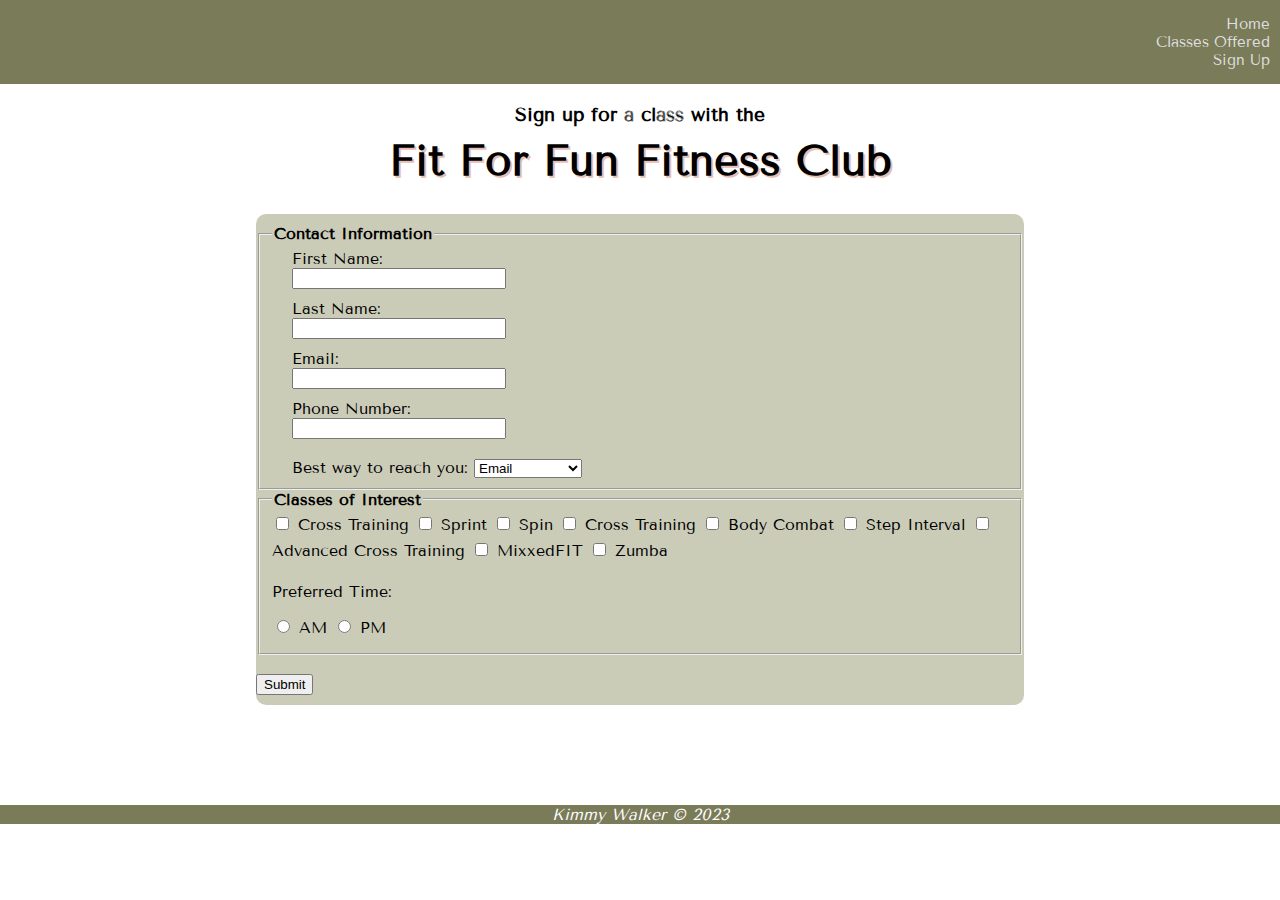
<file: info.html>
<!DOCTYPE html>
<html lang="en">

<head>
    <meta charset="UTF-8">
    <meta name="viewport" content="width=device-width, initial-scale=1.0">
    <title>Classes Offered</title>
    <link rel="stylesheet" href="styles.css">
    <link href="https://fonts.googleapis.com/css2?family=Tenor+Sans&display=swap" rel="stylesheet">
    <!-- Kimmy Walker, Fit for Fun Fitness Club, June 25, 2023 -->
</head>

<body>
    <nav>
        <ul>
            <li><a href="index.html">Home</a></li>
            <li><a href="classes.html">Classes Offered</a></li>
            <li><a href="info.html">Sign Up</a></li>
        </ul>
    </nav>
    <h3>Sign up for a class with the</h3>
    <h1>Fit For Fun Fitness Club</h1>
    <form method="get" action="thankyou-2.html">
        <div id="formdiv">
            <fieldset>
                <legend>Contact Information</legend>
                <label for="fname" class="label">First Name:</label>
                <input type="text" name="fname" id="fname" class="coninfo" required>
                <label for="lname" class="label">Last Name:</label>
                <input type="text" name="lname" id="lname" class="coninfo" required>
                <label for="email" class="label">Email:</label>
                <input type="email" id="email" class="coninfo">
                <label for="phone" class="label">Phone Number:</label>
                <input type="tel" name="phone" id="phone" class="coninfo">
                <label for="reach" class="label">Best way to reach you:</label>
                <select id="reach" name="reach">
                    <option value="email">Email</option>
                    <option value="phone">Phone</option>
                    <option value="owl">Owl</option>
                    <option value="pidgeon">Carrier Pigeon</option>
                    <option value="tgram">Telegram</option>
                </select>
            </fieldset>




            <fieldset>
                <legend>Classes of Interest</legend>
                <input type="checkbox" name="xtrain" id="xtrain">
                <label for="xtrain">Cross Training</label>

                <input type="checkbox" name="sprint" id="sprint">
                <label for="sprint">Sprint</label>

                <input type="checkbox" name="Spin" id="spin">
                <label for="spin">Spin</label>

                <input type="checkbox" name="bodyp" id="bodyp">
                <label for="bodyp">Cross Training</label>

                <input type="checkbox" name="bodyc" id="bodyc">
                <label for="bodyc">Body Combat</label>

                <input type="checkbox" name="step" id="step">
                <label for="step">Step Interval</label>

                <input type="checkbox" name="advxt" id="advxt">
                <label for="advxt">Advanced Cross Training</label>

                <input type="checkbox" name="mxfit" id="mxfit">
                <label for="mxfit">MixxedFIT</label>

                <input type="checkbox" name="zumba" id="zumba">
                <label for="zumba">Zumba</label>

                <p>Preferred Time:</p>

                <input type="radio" name="time" id="am">
                <label for="am">AM</label>
                <input type="radio" name="time" id="pm">
                <label for="pm">PM</label>
            </fieldset>
            <br>
            <!-- addtl fields here, make required -->
            <input type="submit" id="submit">
        </div>
    </form>

    <footer>
        <em>Kimmy Walker &copy; 2023</em>
    </footer>
</body>

</html>
</file>
<file: styles.css>
/*Kimmy Walker, Fit for Fun Fitness Club, June 25, 2023*/
/* TABLE */
table, tr, td {
    border-collapse: collapse;
    font-size: 10pt;
    margin: auto;
    margin-top: 20px;
    text-align: left;
    margin-bottom: 20px;
}

#days {
    font-weight: bold;
    background-color: #7a7b59;
    color: white;
}

td {
    width: 130px;
    vertical-align: top;
    border: 1pt;
    border-style: solid;
}

th {
    font-size: 24pt;
    text-align: center;
    text-shadow: 2px 2px rgb(231, 190, 180);
    font-size: 32pt;
}

/* GENERAL */
nav {
    position: sticky;
    top: 0px;
    text-align: right;
    padding: .5px;
    padding-right: 10px;
    background-color: #7a7b59;
    font-size: 11pt;
    color: rgb(233, 233, 233);
}

footer {
    position: sticky;
    bottom: 0px;
    background-color: #7a7b59;
    color: white;
    margin-top: 100px;
}

ul {
    list-style-type: none;
}

body {
    margin: 0px;
    font-family: 'Tenor Sans', sans-serif;
    text-align: center;
}

/* FORM STYLES */
.coninfo {
    display: block;
    width: 28%;
    margin-left: 20px;
}

#reach {
    margin-top: 10px;
}

.label {
    margin-left: 20px;
}

input {
    margin-bottom: 10px;
}

#am,
#pm {
    position: initial;
}

#formdiv {
    width: 60%;
    margin: auto;
    background-color: #cbccb8;
    border-radius: 10px;
    padding-top: 10px;
    margin-top: 10px;
    text-align: left;
}

legend {
    font-weight: bold;
}

h2, h3 {
    margin-bottom: -20px;
}

/* LINK STYLES */
a:link {
    color: rgb(223, 223, 223);
    text-decoration: none;
}

a:visited {
    color: rgb(231, 190, 180);
}

a:hover {
    color: rgb(17, 27, 18);
}


/*INDEX*/
img {
    width: 300px;
    margin: auto;
    padding: 10px;
}

.images {
    border: 0px;
    border-style: none;
}

#welcome {
    width: 60%;
    margin: auto;
}

h1 {
    text-shadow: 2px 2px rgb(231, 190, 180);
    font-size: 32pt;
}
</file>
